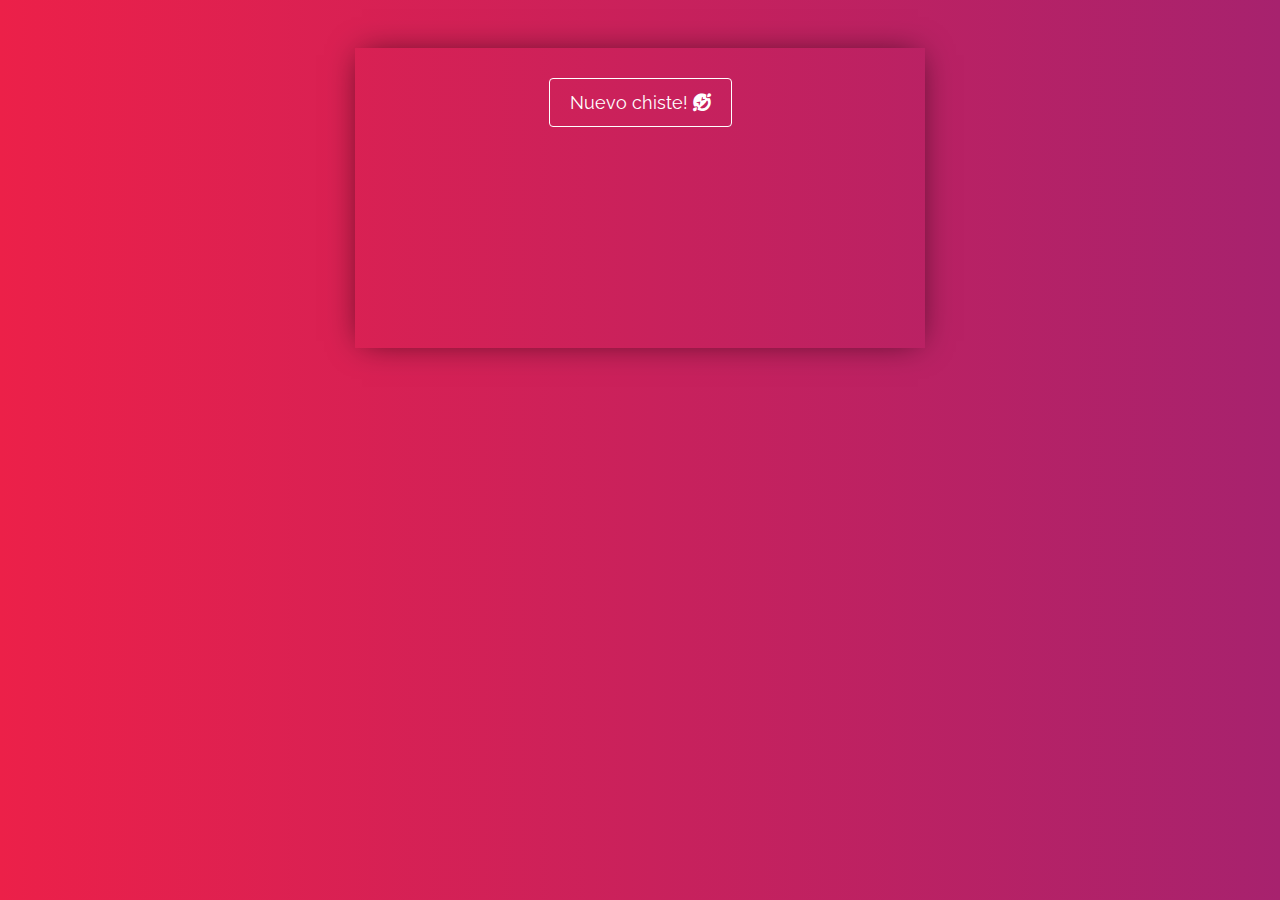
<file: index.html>
<!DOCTYPE html>
<html>
<meta charset="utf-8">
<head>
	<title>Jokes</title>

	<link href="https://fonts.googleapis.com/css?family=Ultra" rel="stylesheet">

    <link rel="stylesheet" href="https://stackpath.bootstrapcdn.com/bootstrap/4.3.1/css/bootstrap.min.css" integrity="sha384-ggOyR0iXCbMQv3Xipma34MD+dH/1fQ784/j6cY/iJTQUOhcWr7x9JvoRxT2MZw1T" crossorigin="anonymous">

	<link rel="stylesheet" type="text/css" href="assets/css/styles.css">
	<link rel="stylesheet" href="https://cdnjs.cloudflare.com/ajax/libs/font-awesome/5.12.1/css/all.min.css">
	<link href="https://fonts.googleapis.com/css?family=Raleway:300,400&display=swap" rel="stylesheet">
	
</head>
<body class="main">


<div class="container mt-5 text-center">
	<div class="row">
		<div class="col-md-6 offset-md-3 mostrarChiste">
			<button type="button" class="btn btn-fp" id="btn-chiste">
				Nuevo chiste! <i class="fa fa-grin-squint-tears"></i>
			</button>	
			<p id="mostrarChiste" class="mt-4"></p>
		</div>
	</div>	
</div>

<script src="https://code.jquery.com/jquery-3.2.1.min.js" crossorigin="anonymous"></script>
<script src="https://cdnjs.cloudflare.com/ajax/libs/popper.js/1.12.9/umd/popper.min.js" integrity="sha384-ApNbgh9B+Y1QKtv3Rn7W3mgPxhU9K/ScQsAP7hUibX39j7fakFPskvXusvfa0b4Q" crossorigin="anonymous"></script>
<script src="https://maxcdn.bootstrapcdn.com/bootstrap/4.0.0/js/bootstrap.min.js" integrity="sha384-JZR6Spejh4U02d8jOt6vLEHfe/JQGiRRSQQxSfFWpi1MquVdAyjUar5+76PVCmYl" crossorigin="anonymous"></script>

<script src="assets/js/script.js"></script>


</body>
</html>
</file>
<file: assets/css/styles.css>
body {
	background: rgb(236,32,73);
	background: linear-gradient(90deg, rgba(236,32,73,1) 0%, rgba(167,34,110,1) 100%);
	font-family: 'Raleway', sans-serif;
	font-weight: 300;
}

.mostrarChiste {-webkit-box-shadow: 0px 0px 31px -7px rgba(0,0,0,0.65);
	-moz-box-shadow: 0px 0px 31px -7px rgba(0,0,0,0.65);
	box-shadow: 0px 0px 31px -7px rgba(0,0,0,0.65);
	padding: 30px; color: #ffffff; min-height: 300px;}

.btn-fp {color: #ffffff; font-size: 18px; border: 1px solid #ffffff; padding: 10px 20px}
.btn-fp:hover {background-color: #A7226E; color: #ffffff;}
</file>
